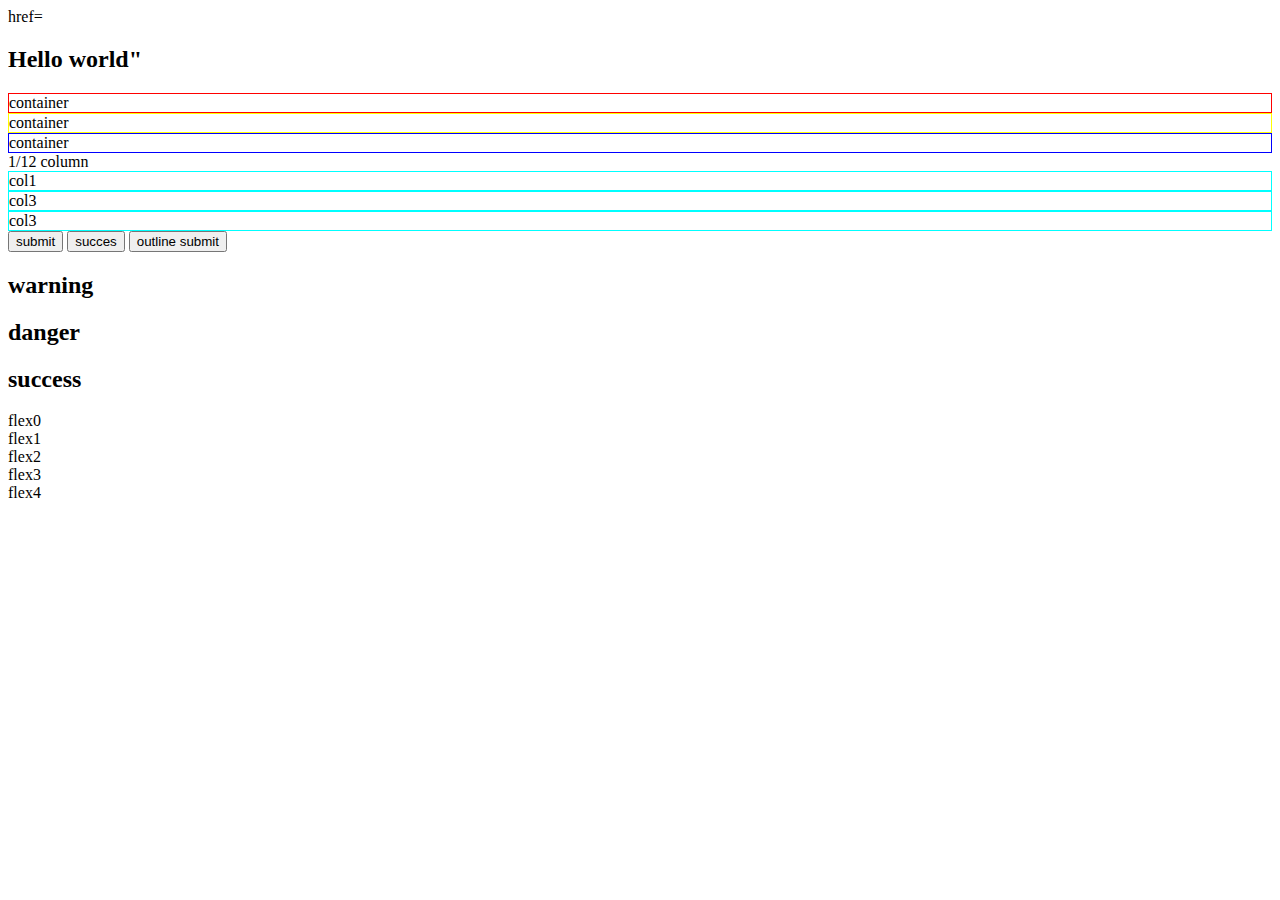
<file: practice class bootstrap/index.html>
<!DOCTYPE html>
<html lang="en">
<head>
    <meta charset="UTF-8">
    <meta name="viewport" content="width=device-width, initial-scale=1.0">
    <title>Bootstrap</title>
    href=<link href="https://cdn.jsdelivr.net/npm/bootstrap@5.0.2/dist/css/bootstrap.min.css" rel="stylesheet" integrity="sha384-EVSTQN3/azprG1Anm3QDgpJLIm9Nao0Yz1ztcQTwFspd3yD65VohhpuuCOmLASjC" crossorigin="anonymous">
    
</head>
<body>
    <h2 class="bg-primary">Hello world"</h2>
    <div class="container" style="border: 1px solid red">container</div>
    <div class="container" style="border: 1px solid yellow">container</div>
    <div class="container" style="border: 1px solid blue">container</div>
    1/12 column
    <div class="col" style="border:1px solid aqua">col1</div>
    <div class="col" style="border:1px solid aqua">col3</div>
    <div class="text-info" style="border:1px solid aqua">col3</div>
    <button class="btn btn-primary" type="submit">submit</button>
    <button type="button" class="btn btn-primary ">succes</button>
    <button class="btn btn-outline-success ps-4 pe-2" >outline submit</button>

    <h2 class="text-warning bg-info">warning</h2>
    <h2 class="text-danger bg-info">danger</h2>
    <h2 class="text-success bg-info">success</h2>
    
<div style="height:400px">
    <div class="d-flex justify-content-between h=75">
        <div class="w=50 h-50">
        <div class="bg-info" h-50 mt-5 mb-4 ms-3 me-4>flex0</div>
    <div class="bg-danger w-25 h=25">flex1</div>
    <div class="bg-success w-25 h=25">flex2</div>
    <div class="bg-info w-25 h=25">flex3</div>
    <div class="bg-secondary w-25 h=25">flex4</div>
    </div>


    
</body>
</html>
</file>
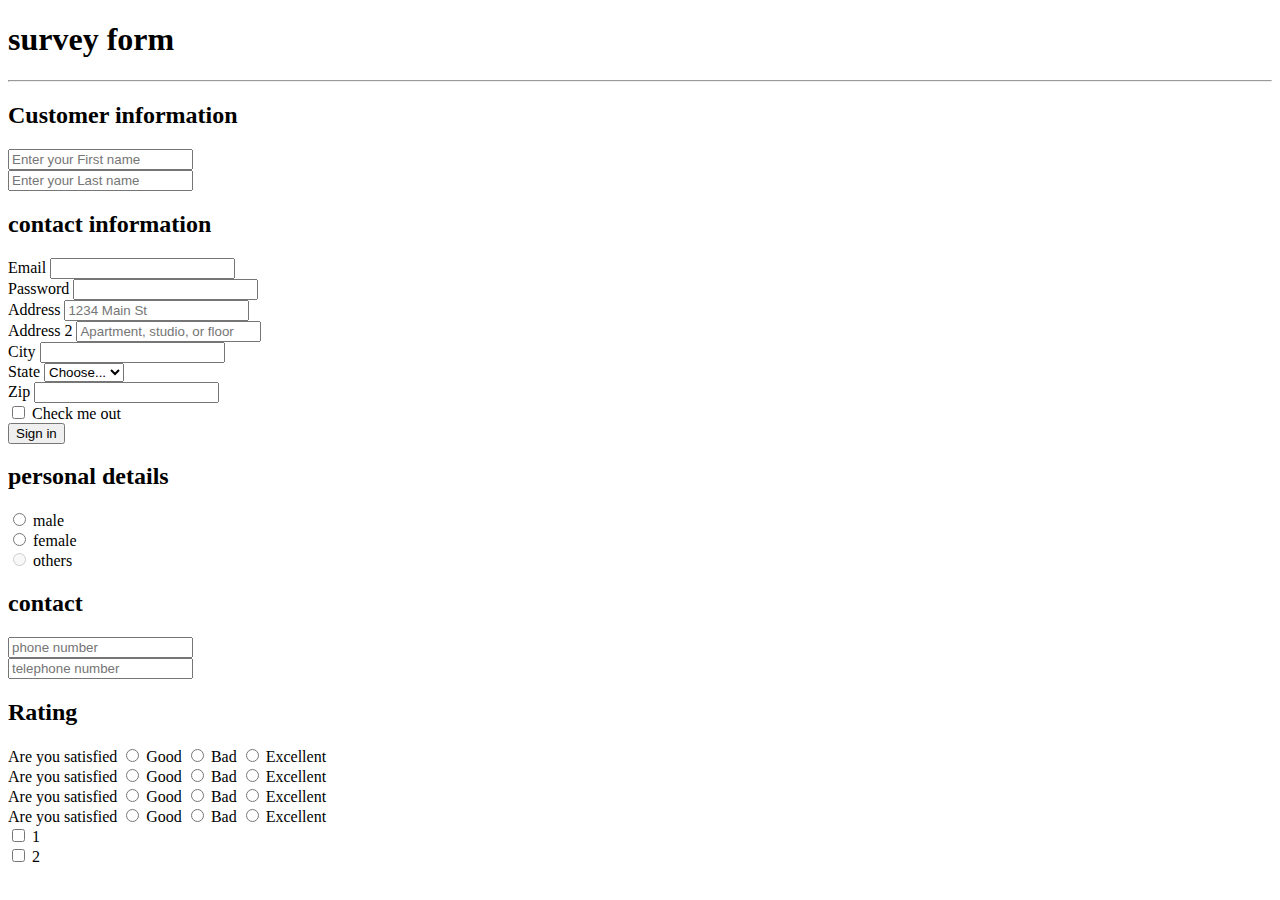
<file: practice class bootstrap/bootststrape.html/Assignment day 10/survey form/index.html>
<!DOCTYPE html>
<html lang="en">
<head>
    <meta charset="UTF-8">
    <meta name="viewport" content="width=device-width, initial-scale=1.0">
    <link href="https://cdn.jsdelivr.net/npm/bootstrap@5.0.2/dist/css/bootstrap.min.css" rel="stylesheet" integrity="sha384-EVSTQN3/azprG1Anm3QDgpJLIm9Nao0Yz1ztcQTwFspd3yD65VohhpuuCOmLASjC" crossorigin="anonymous">
    <title>survey form</title>
</head>
<body>
    <h1>survey form</h1>
    <hr>
    <h2>Customer information</h2>
    <div class="row">
        <div class="col">
          <input type="text" class="form-control" placeholder="Enter your First name" aria-label="Enter your First name">
        </div>
        <div class="col">
          <input type="text" class="form-control" placeholder="Enter your Last name" aria-label="Enter your Last name">
        </div>
      </div>
      <h2>contact information</h2>
      <form class="row g-3">
        <div class="col-md-6">
          <label for="inputEmail4" class="form-label">Email</label>
          <input type="email" class="form-control" id="inputEmail4">
        </div>
        <div class="col-md-6">
          <label for="inputPassword4" class="form-label">Password</label>
          <input type="password" class="form-control" id="inputPassword4">
        </div>
        <div class="col-12">
          <label for="inputAddress" class="form-label">Address</label>
          <input type="text" class="form-control" id="inputAddress" placeholder="1234 Main St">
        </div>
        <div class="col-12">
          <label for="inputAddress2" class="form-label">Address 2</label>
          <input type="text" class="form-control" id="inputAddress2" placeholder="Apartment, studio, or floor">
        </div>
        <div class="col-md-6">
          <label for="inputCity" class="form-label">City</label>
          <input type="text" class="form-control" id="inputCity">
        </div>
        <div class="col-md-4">
          <label for="inputState" class="form-label">State</label>
          <select id="inputState" class="form-select">
            <option selected>Choose...</option>
            <option>...</option>
          </select>
        </div>
        <div class="col-md-2">
          <label for="inputZip" class="form-label">Zip</label>
          <input type="text" class="form-control" id="inputZip">
        </div>
        <div class="col-12">
          <div class="form-check">
            <input class="form-check-input" type="checkbox" id="gridCheck">
            <label class="form-check-label" for="gridCheck">
              Check me out
            </label>
          </div>
        </div>
        <div class="col-12">
          <button type="submit" class="btn btn-primary">Sign in</button>
        </div>
      </form>
      <h2>personal details</h2>
      <div class="form-check form-check-inline">
        <input class="form-check-input" type="radio" name="inlineRadioOptions" id="inlineRadio1" value="option1">
        <label class="form-check-label" for="inlineRadio1">male</label>
      </div>
      <div class="form-check form-check-inline">
        <input class="form-check-input" type="radio" name="inlineRadioOptions" id="inlineRadio2" value="option2">
        <label class="form-check-label" for="inlineRadio2">female</label>
      </div>
      <div class="form-check form-check-inline">
        <input class="form-check-input" type="radio" name="inlineRadioOptions" id="inlineRadio3" value="option3" disabled>
        <label class="form-check-label" for="inlineRadio3">others</label>
      </div>
      <h2>contact</h2>
      <div class="row">
        <div class="col">
          <input type="text" class="form-control" placeholder="phone number" aria-label="phone number">
        </div>
        <div class="col">
          <input type="text" class="form-control" placeholder="telephone number" aria-label="telephone number">
        </div>
      </div>
      <h2>Rating</h2>
      <label>Are you satisfied</label>
      <input type="radio" id="male" name="gender" value="Male">
      <label for="male">Good</label>
      <input type="radio" id="female" name="gender" value="Female">
      <label for="Female">Bad</label>
      <input type="radio" id="Others" name="gender" value="Others">
      <label for="Others">Excellent</label>
      <br />

      

      <label>Are you satisfied</label>
      <input type="radio" id="male" name="gender" value="Male">
      <label for="male">Good</label>
      <input type="radio" id="female" name="gender" value="Female">
      <label for="Female">Bad</label>
      <input type="radio" id="Others" name="gender" value="Others">
      <label for="Others">Excellent</label>
      <br />
      <label>Are you satisfied</label>
      <input type="radio" id="male" name="gender" value="Male">
      <label for="male">Good</label>
      <input type="radio" id="female" name="gender" value="Female">
      <label for="Female">Bad</label>
      <input type="radio" id="Others" name="gender" value="Others">
      <label for="Others">Excellent</label>
      <br />


      <label>Are you satisfied</label>
      <input type="radio" id="male" name="gender" value="Male">
      <label for="male">Good</label>
      <input type="radio" id="female" name="gender" value="Female">
      <label for="Female">Bad</label>
      <input type="radio" id="Others" name="gender" value="Others">
      <label for="Others">Excellent</label>
      <br />
        
      <div class="form-check d-inline-block">
        <input class="form-check-input" type="checkbox" id="inlineCheckbox1" value="option1">
        <label class="form-check-label" for="inlineCheckbox1">1</label>
        
      </div>     
      <div class="form-check d-inline-block">
        <input class="form-check-input" type="checkbox" id="inlineCheckbox1" value="option1">
        <label class="form-check-label" for="inlineCheckbox1">2</label>
      </div>     

     </body>       
      
      
    
</body>
</html>
</file>
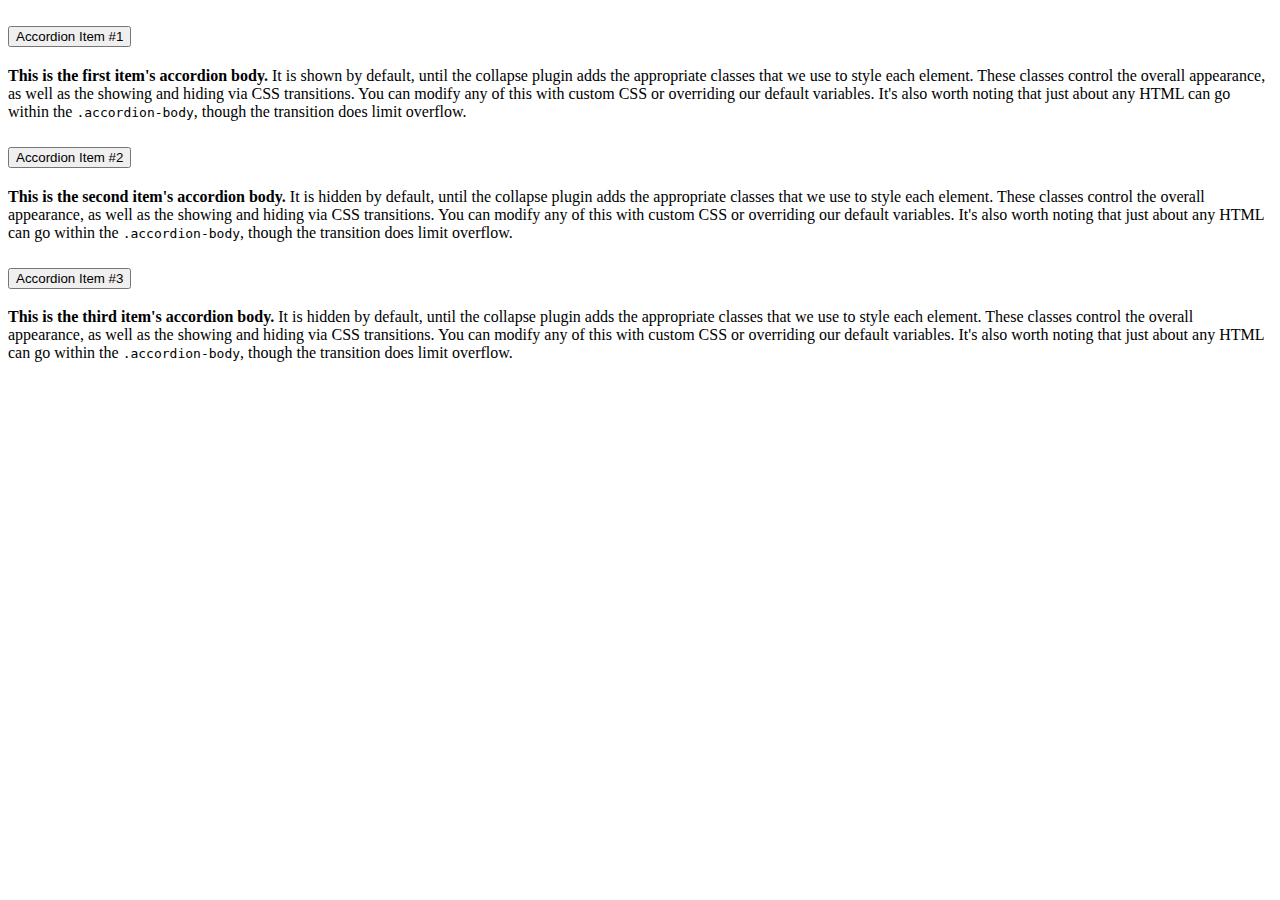
<file: practice class bootstrap/forms.html>
<!DOCTYPE html>
<html lang="en">
<head>
    <meta charset="UTF-8">
    <meta name="viewport" content="width=device-width, initial-scale=1.0">
    <title>Document</title>
</head>
<body>
    <div class="accordion" id="accordionExample">
        <div class="accordion-item">
          <h2 class="accordion-header" id="headingOne">
            <button class="accordion-button" type="button" data-bs-toggle="collapse" data-bs-target="#collapseOne" aria-expanded="true" aria-controls="collapseOne">
              Accordion Item #1
            </button>
          </h2>
          <div id="collapseOne" class="accordion-collapse collapse show" aria-labelledby="headingOne" data-bs-parent="#accordionExample">
            <div class="accordion-body">
              <strong>This is the first item's accordion body.</strong> It is shown by default, until the collapse plugin adds the appropriate classes that we use to style each element. These classes control the overall appearance, as well as the showing and hiding via CSS transitions. You can modify any of this with custom CSS or overriding our default variables. It's also worth noting that just about any HTML can go within the <code>.accordion-body</code>, though the transition does limit overflow.
            </div>
          </div>
        </div>
        <div class="accordion-item">
          <h2 class="accordion-header" id="headingTwo">
            <button class="accordion-button collapsed" type="button" data-bs-toggle="collapse" data-bs-target="#collapseTwo" aria-expanded="false" aria-controls="collapseTwo">
              Accordion Item #2
            </button>
          </h2>
          <div id="collapseTwo" class="accordion-collapse collapse" aria-labelledby="headingTwo" data-bs-parent="#accordionExample">
            <div class="accordion-body">
              <strong>This is the second item's accordion body.</strong> It is hidden by default, until the collapse plugin adds the appropriate classes that we use to style each element. These classes control the overall appearance, as well as the showing and hiding via CSS transitions. You can modify any of this with custom CSS or overriding our default variables. It's also worth noting that just about any HTML can go within the <code>.accordion-body</code>, though the transition does limit overflow.
            </div>
          </div>
        </div>
        <div class="accordion-item">
          <h2 class="accordion-header" id="headingThree">
            <button class="accordion-button collapsed" type="button" data-bs-toggle="collapse" data-bs-target="#collapseThree" aria-expanded="false" aria-controls="collapseThree">
              Accordion Item #3
            </button>
          </h2>
          <div id="collapseThree" class="accordion-collapse collapse" aria-labelledby="headingThree" data-bs-parent="#accordionExample">
            <div class="accordion-body">
              <strong>This is the third item's accordion body.</strong> It is hidden by default, until the collapse plugin adds the appropriate classes that we use to style each element. These classes control the overall appearance, as well as the showing and hiding via CSS transitions. You can modify any of this with custom CSS or overriding our default variables. It's also worth noting that just about any HTML can go within the <code>.accordion-body</code>, though the transition does limit overflow.
            </div>
          </div>
        </div>
      </div>
    
</body>
</html>
</file>
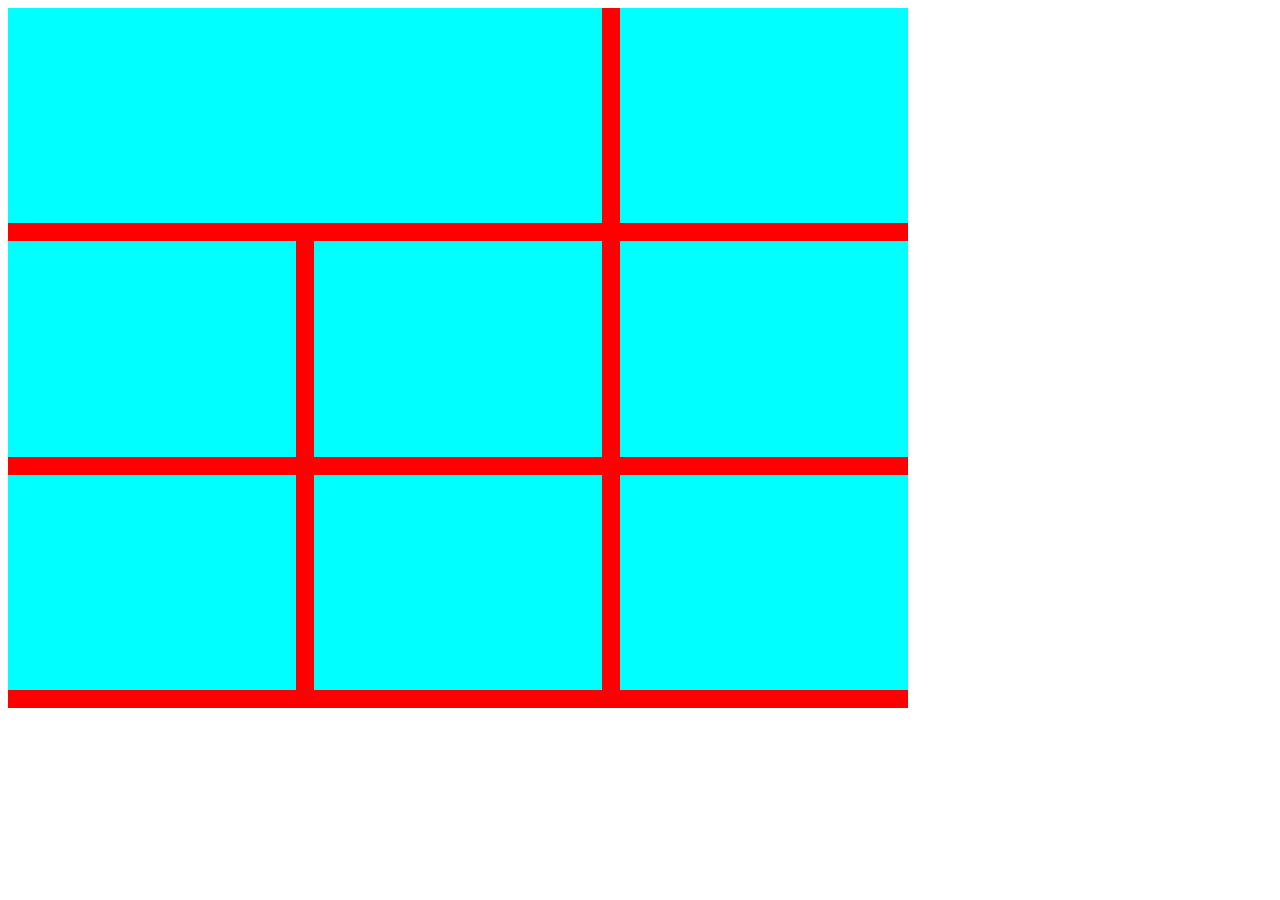
<file: navbar/grid/practice.html>
<!DOCTYPE html>
<html lang="en">
<head>
    <meta charset="UTF-8">
    <meta name="viewport" content="width=device-width, initial-scale=1.0">
    <title>Document</title>
    <link rel="stylesheet" href="style.css">
</head>
<body>
    <div class="container">
    <div class="item item1"></div>
    <div class="item"></div>
    <div class="item"></div>
    <div class="item"></div>
    <div class="item"></div>
    <div class="item"></div>
    <div class="item"></div>
    <div class="item"></div>
    <div class="item"></div>
    
    </div>
    
</body>
</html>
</file>
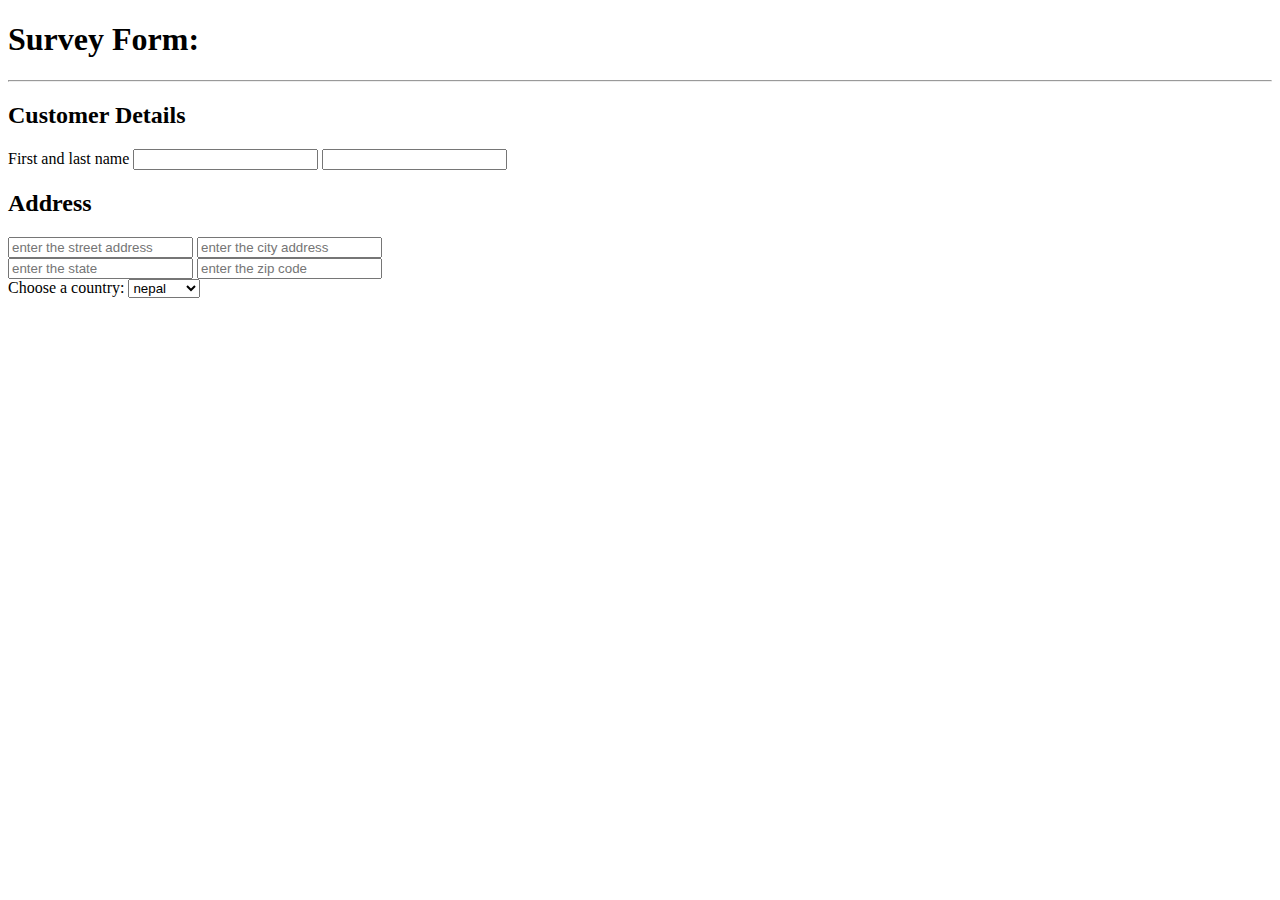
<file: practice class bootstrap/bootststrape.html/practice.html>
<!DOCTYPE html>
<html lang="en">
<head>
    <meta charset="UTF-8">
    <meta name="viewport" content="width=device-width, initial-scale=1.0">
    <title>survey form</title>
</head>
<body>
    <h1>Survey Form:</h1>
    <hr>
    <h2>Customer Details</h2>
    <div class="input-group">
      <span class="input-group-text">First and last name</span>
      <input type="text" aria-label="First name" class="form-control">
      <input type="text" aria-label="Last name" class="form-control">
    </div>
    
    <h2>Address</h2>
    <input class="street adress" id="street address 1" placeholder="enter the street address">
    <input class="city" id="city" placeholder="enter the city address">
  </br>
    <input class="state" id="state" placeholder="enter the state ">
    <input class="zip code" id="zip code" placeholder="enter the zip code">
    <br>
    
    <label for="country">Choose a country:</label>

<select name="contry" id="contry">
  <option value="nepal">nepal</option>
  <option value="india">india</option>
  <option value="china">china</option>
  <option value="pakistan">pakistan</option>
</select>
    

      
    
</body>
</html>
</file>
<file: navbar/grid/style.css>
.container{
    background-color:red;
    height:700px;
    width:900px;
    display:grid;
    /* grid-template-columns:133px 133px 133px; */
    /* grid-template-rows: 133px 133px 133px; */
    row-gap: 18px;
    column-gap: 18px;
    grid-template-columns: 1fr 1fr 1fr;
    grid-template-rows: 1fr 1fr 1fr;
    
    

}
.item {
    background-color:  aqua;
    /* height: 100px; */
    /* width: 100px; */
    
    
}
.item1{
    grid-column-start: 1;
    grid-column-end: 3;
}
</file>
